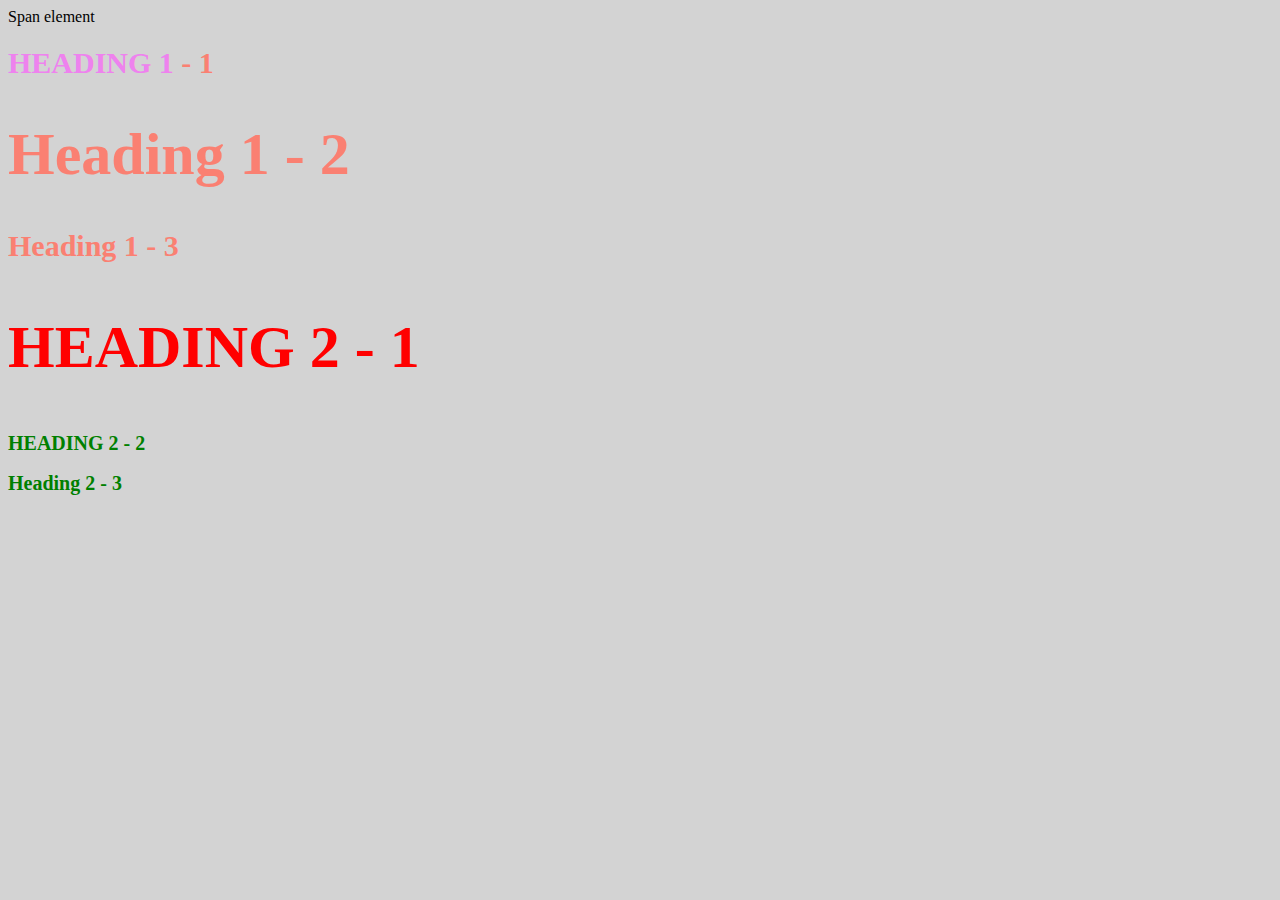
<file: style-test.html>
<!DOCTYPE html>
<html>
<head>
	<title>Style Test</title>
	<link rel="stylesheet" type="text/css" href="css/test.css">
</head>
<body>
	<span>Span element</span>
	<h1 class="uppercase"><span>Heading 1</span> - 1</h1>
	<h1 class="big">Heading 1 - 2</h1>
	<h1 >Heading 1 - 3</h1>
	<h2 class="big uppercase">Heading 2 - 1</h2>
	<h2 class="uppercase">Heading 2 - 2</h2>
	<h2 >Heading 2 - 3</h2>
	



</body>
</html>
</file>
<file: css/test.css>
body{
	background-color: lightgray;
}

h1{
	font-size: 30px;
	color: salmon;
}

h2{
	color:red;
	font-size: 20px;
}

h2{
	color: green;
}

.big{
	font-size: 60px;
}

.uppercase{
	text-transform: uppercase;
}

.big.uppercase{
	color: red;
}

h1 span{
	color: violet;
}
</file>
